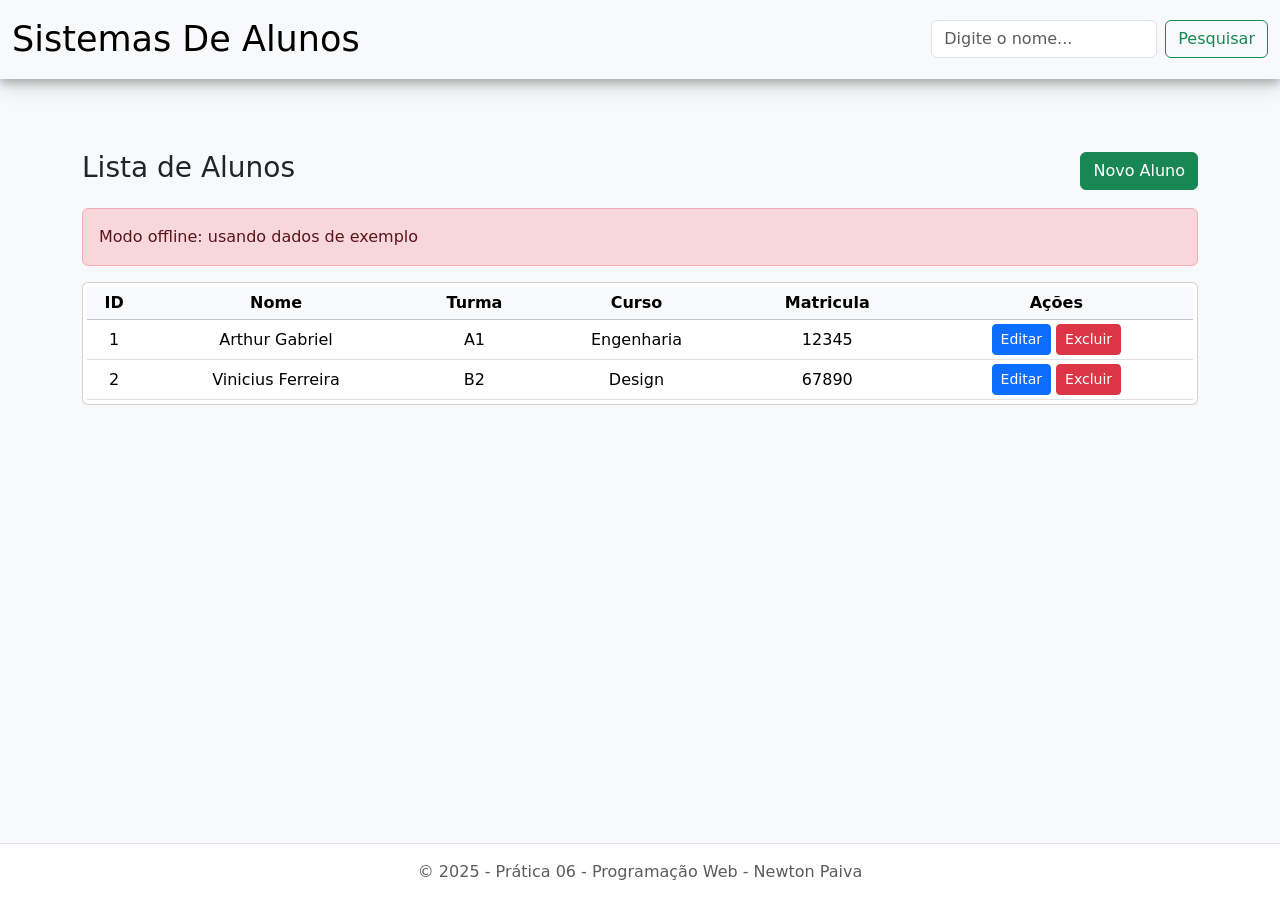
<file: index.html>
<!DOCTYPE html>
<html lang="pt-BR">
<head>
    <meta charset="UTF-8">
    <meta name="viewport" content="width=device-width, initial-scale=1.0">
    <title>Alunos</title>
    <link href="https://cdn.jsdelivr.net/npm/bootstrap@5.3.2/dist/css/bootstrap.min.css" rel="stylesheet">
    <link rel="stylesheet" href="./index.css">

</head>
<body class="bg-light">
    <nav class="navbar bg-body-tertiary designer">
        <div class="container-fluid">
            <a class="navbar-brand title">Sistemas De Alunos</a>
            <form class="d-flex" role="search" id="form">
                <input id="campoBusca" class="form-control me-2" type="search" placeholder="Digite o nome..." aria-label="Search"/>
                <button class="btn btn-outline-success" type="submit">Pesquisar</button>
            </form>
        </div>
    </nav>

    <main class="container py-4">
        <div class="row">
            <div class="col-12">
                <div class="d-flex justify-content-between align-items-center mb-3">
                    <h3 class="mt-5">Lista de Alunos</h3>
                    <a href="form.html" class="btn btn-success mt-5">Novo Aluno</a>
                </div>

                <div id="loading" style="display:none;" class="mb-3"></div>
                <div id="message" style="display:none;" class="mb-3"></div>

                <div class="card">
                    <div class="card-body p-1">
                        <div class="table-responsive">
                            <table id="alunos-table" class="table table-sm table-hover mb-0 ">
                                <thead class="table-light">
                                    <tr>
                                        <th class="text-center align-middle">ID</th>
                                        <th class="text-center align-middle">Nome</th>
                                        <th class="text-center align-middle">Turma</th>
                                        <th class="text-center align-middle">Curso</th>
                                        <th class="text-center align-middle">Matricula</th>
                                        <th class="text-center align-middle">Ações</th>
                                    </tr>
                                </thead>
                                <tbody class="text-center align-middle">
                                    <!-- alunos -->
                                </tbody>
                            </table>
                        </div>
                    </div>
                </div>
            </div>
        </div>
    </main>

    <footer class="bg-white py-3 border-top">
        <div class="container text-center text-muted">&copy; 2025 - Prática 06 - Programação Web - Newton Paiva</div>
    </footer>

   
    <script src="https://cdn.jsdelivr.net/npm/bootstrap@5.3.2/dist/js/bootstrap.bundle.min.js"></script>
    <script src="./script.js"></script>
</body>
</html>
</file>
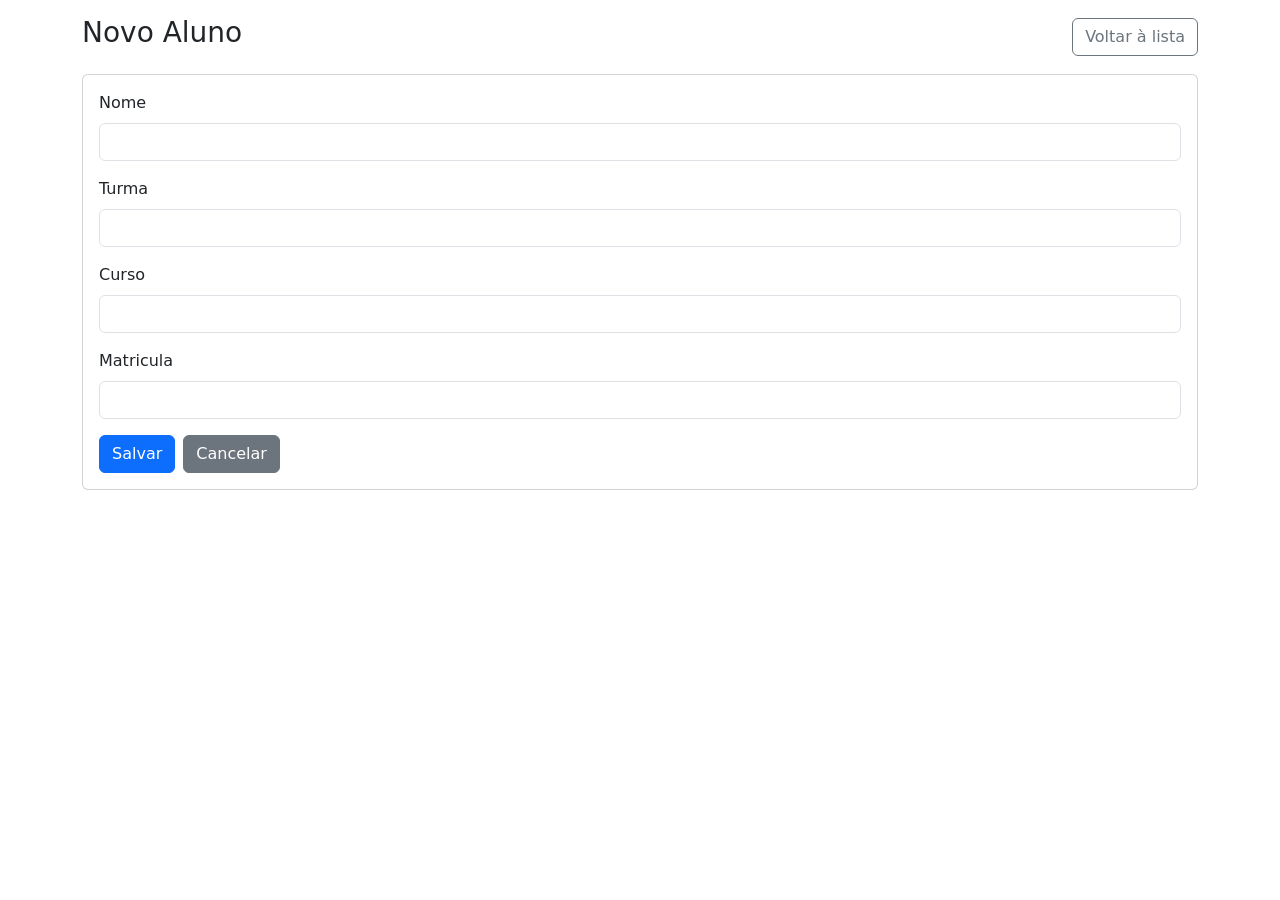
<file: form.html>
<!DOCTYPE html>
<html lang="pt-BR">
<head>
  <meta charset="utf-8">
  <meta name="viewport" content="width=device-width,initial-scale=1">
  <title>Alunos - Formulário</title>
  <link href="https://cdn.jsdelivr.net/npm/bootstrap@5.3.2/dist/css/bootstrap.min.css" rel="stylesheet">
  <style>body{padding-top:1rem}</style>
</head>
<body>
  <div class="container">
    <div class="d-flex justify-content-between align-items-center mb-3">
      <h3 id="form-title">Novo Aluno</h3>
      <a href="index.html" class="btn btn-outline-secondary">Voltar à lista</a>
    </div>

    <div class="card">
      <div class="card-body">
        <form id="alunos-form">
          <input type="hidden" id="alunos-id">
          <div class="mb-3">
            <label class="form-label">Nome</label>
            <input id="nome" class="form-control" required>
          </div>
          <div class="mb-3">
            <label class="form-label">Turma</label>
            <input id="turma" type="text" step="0.01" min="0" class="form-control" required>
          </div>
          <div class="mb-3">
            <label class="form-label">Curso</label>
            <input id="curso" type="text" step="0.01" min="0" class="form-control" required>
          </div>
          <div class="mb-3">
            <label class="form-label">Matricula</label>
            <input id="matricula" type="text" step="0.01" min="0" class="form-control" required>
          </div>
          <div class="d-flex gap-2">
            <button class="btn btn-primary" id="btn-submit">Salvar</button>
            <a id="btn-cancel" class="btn btn-secondary" href="index.html">Cancelar</a>
          </div>
        </form>
      </div>
    </div>

    <div id="message" class="mt-3" style="display:none"></div>
  </div>

  <script src="./form.js"></script>
  <script src="https://cdn.jsdelivr.net/npm/bootstrap@5.3.2/dist/js/bootstrap.bundle.min.js"></script>
</body>
</html>
</file>
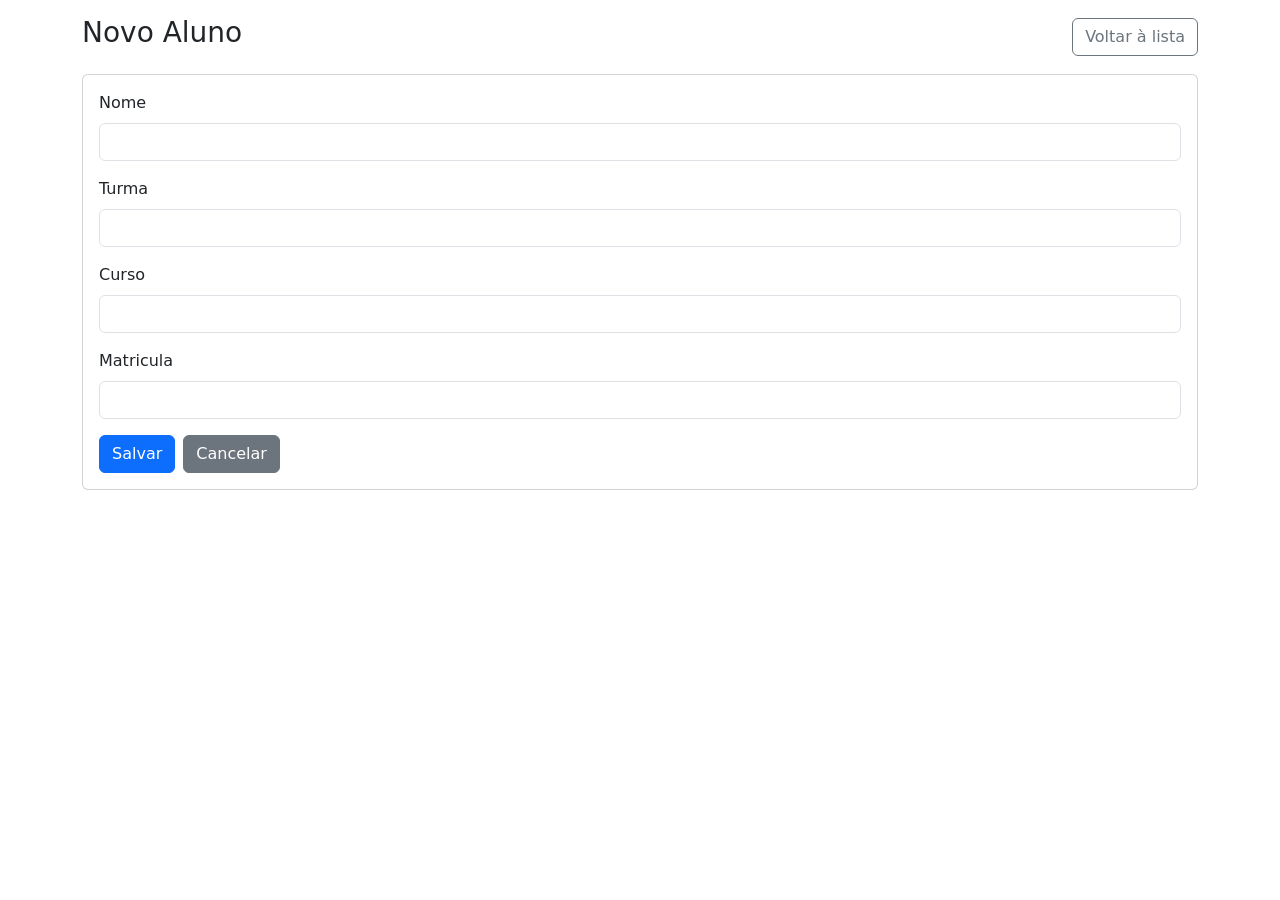
<file: HTML/form.html>
<!DOCTYPE html>
<html lang="pt-BR">
<head>
  <!--
    Formulário de Produto (Prática 06)
    - form.html é usado tanto para criar quanto para editar produtos.
    - Se o parâmetro de query `id` estiver presente (ex.: form.html?id=123),
      o script `js/form.js` carrega os dados do produto e altera o título/button para modo EDIÇÃO.
    - Sem `id`, o formulário funciona em modo CRIAÇÃO (POST).
    - Recomenda-se abrir via servidor HTTP (ex.: npx http-server . -p 3000 --cors) para evitar erros de CORS.
  -->
  <meta charset="utf-8">
  <meta name="viewport" content="width=device-width,initial-scale=1">
  <title>Alunos - Formulário</title>
  <link href="https://cdn.jsdelivr.net/npm/bootstrap@5.3.2/dist/css/bootstrap.min.css" rel="stylesheet">
  <style>body{padding-top:1rem}</style>
</head>
<body>
  <div class="container">
    <div class="d-flex justify-content-between align-items-center mb-3">
      <h3 id="form-title">Novo Aluno</h3>
      <a href="index.html" class="btn btn-outline-secondary">Voltar à lista</a>
    </div>

    <div class="card">
      <div class="card-body">
        <form id="alunos-form">
          <input type="hidden" id="alunos-id">
          <div class="mb-3">
            <label class="form-label">Nome</label>
            <input id="nome" class="form-control" required>
          </div>
          <div class="mb-3">
            <label class="form-label">Turma</label>
            <input id="turma" type="text" step="0.01" min="0" class="form-control" required>
          </div>
          <div class="mb-3">
            <label class="form-label">Curso</label>
            <input id="curso" type="text" step="0.01" min="0" class="form-control" required>
          </div>
          <div class="mb-3">
            <label class="form-label">Matricula</label>
            <input id="matricula" type="text" step="0.01" min="0" class="form-control" required>
          </div>
          <div class="d-flex gap-2">
            <button class="btn btn-primary" id="btn-submit">Salvar</button>
            <a id="btn-cancel" class="btn btn-secondary" href="index.html">Cancelar</a>
          </div>
        </form>
      </div>
    </div>

    <div id="message" class="mt-3" style="display:none"></div>
  </div>

  <script src="../JS/form.js"></script>
  <script src="https://cdn.jsdelivr.net/npm/bootstrap@5.3.2/dist/js/bootstrap.bundle.min.js"></script>
</body>
</html>
</file>
<file: index.css>
.title{
    font-size: 35px;
    font-style: bold;
    font-weight: 500;
}

.designer{
    box-shadow: 0 4px 8px 0 rgba(0, 0, 0, 0.2), 0 6px 20px 0 rgba(0, 0, 0, 0.19);
}

footer{
    position: fixed;
    bottom: 0;
    width: 100%;
}
</file>
